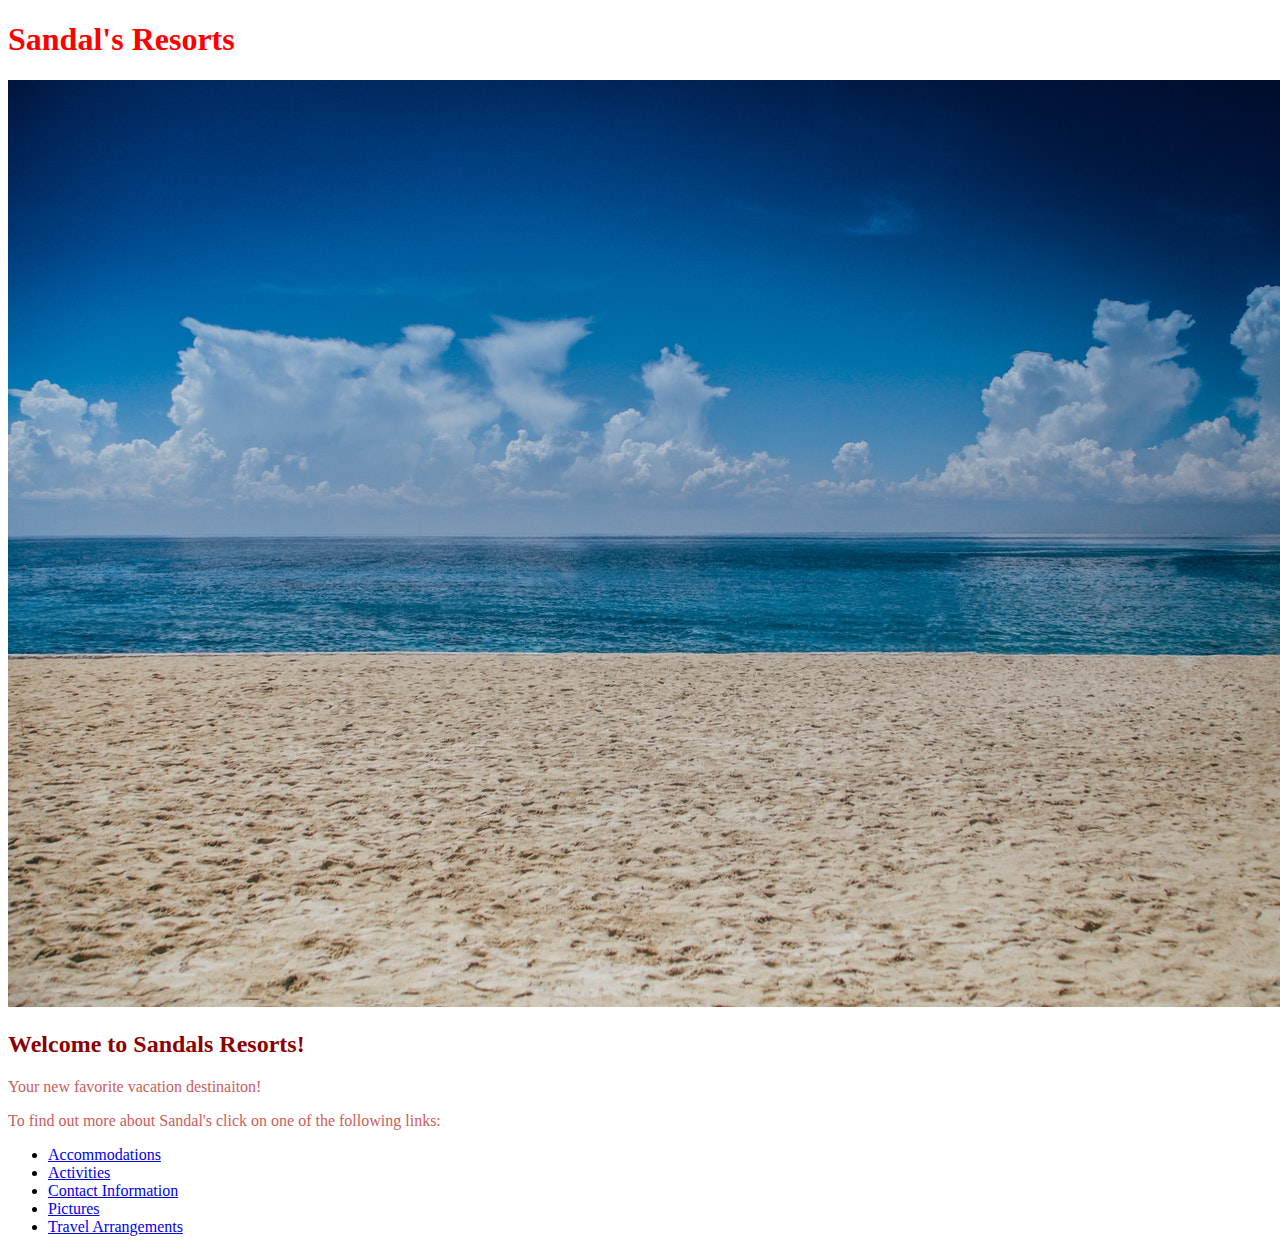
<file: index.html>
<!DOCTYPE html>
<html>
  <head>
    <link href="css/styles.css" rel="stylesheet" type="text/css">
    <title>Resort Main Webpage</title>
  </head>
  <body>
    <h1>Sandal's Resorts</h1>
    <img src="img/beach1.jpeg"> <alt="A photo of a beach">

    <h2>Welcome to Sandals Resorts!</h2>

    <p>Your new favorite vacation destinaiton!</p>

    <p>To find out more about Sandal's click on one of the following links:
      <ul>
        <li>
          <a href="accommodations.html">Accommodations</a>
        </li>
        <li>
          <a href="activities.html">Activities</a>
        </li>
        <li>
          <a href="contact-information.html">Contact Information</a>
        </li>
        <li>
          <a href="pictures.html">Pictures</a>
        </li>
        <li>
          <a href="travel-arrangements.html">Travel Arrangements</a>
        </li>
    </ul>
    </p>
  </body>
</html>
</file>
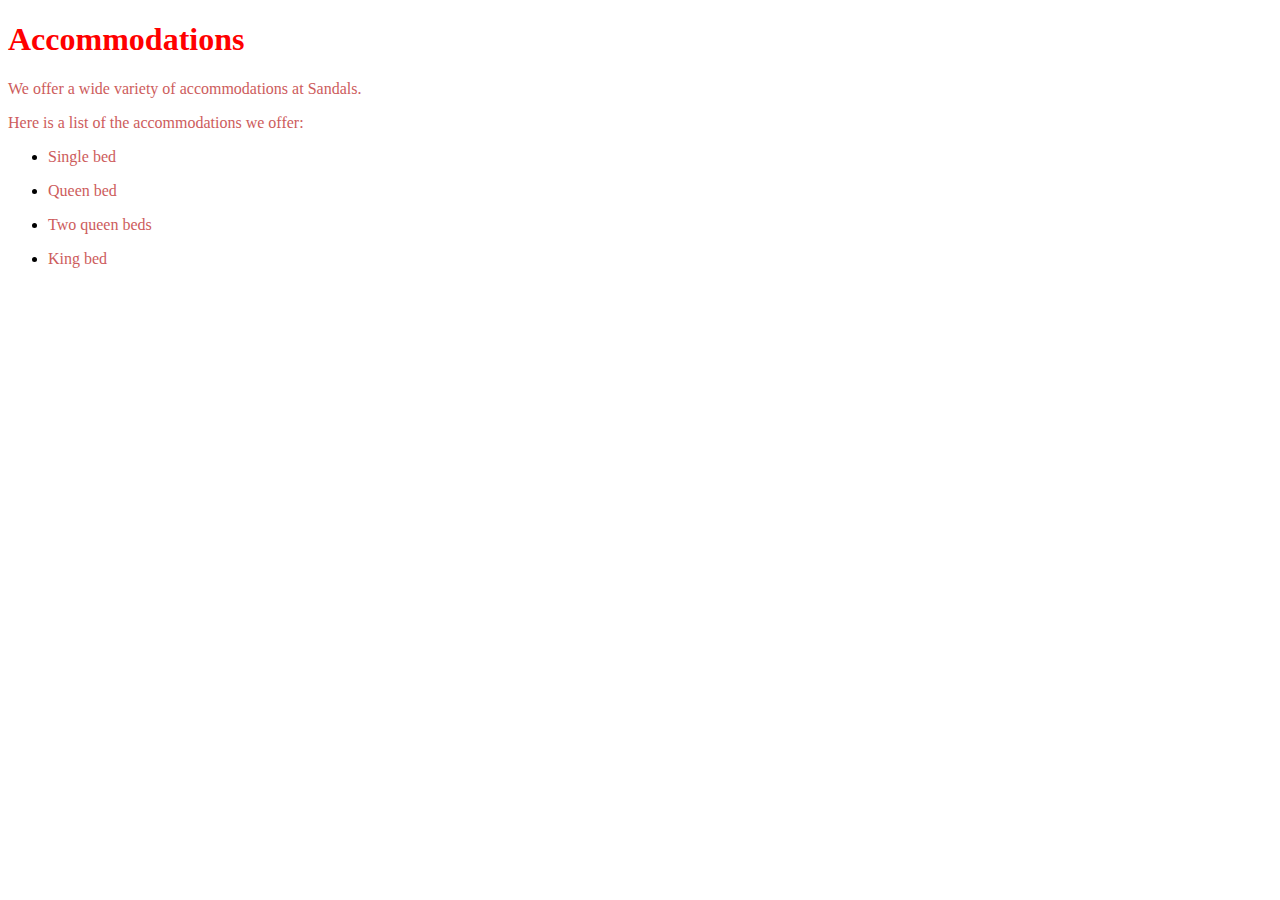
<file: accommodations.html>
<!DOCTYPE html>
<html>
  <head>
    <link href="css/styles.css" rel="stylesheet" type="text/css">
    <title>Resort Accommodations</title>
  </head>
    <body>
      <h1>Accommodations</h1>

      <p>We offer a wide variety of accommodations at Sandals.</p>
      <p>Here is a list of the accommodations we offer:</p>
      <ul>
        <li>
          <p>Single bed</p>
        </li>
        <li>
          <p>Queen bed</p>
        </li>
        <li>
          <p>Two queen beds</p>
        </li>
        <li>
          <p>King bed</p>
        </li>      
      </ul>

    </body>
</html>
</file>
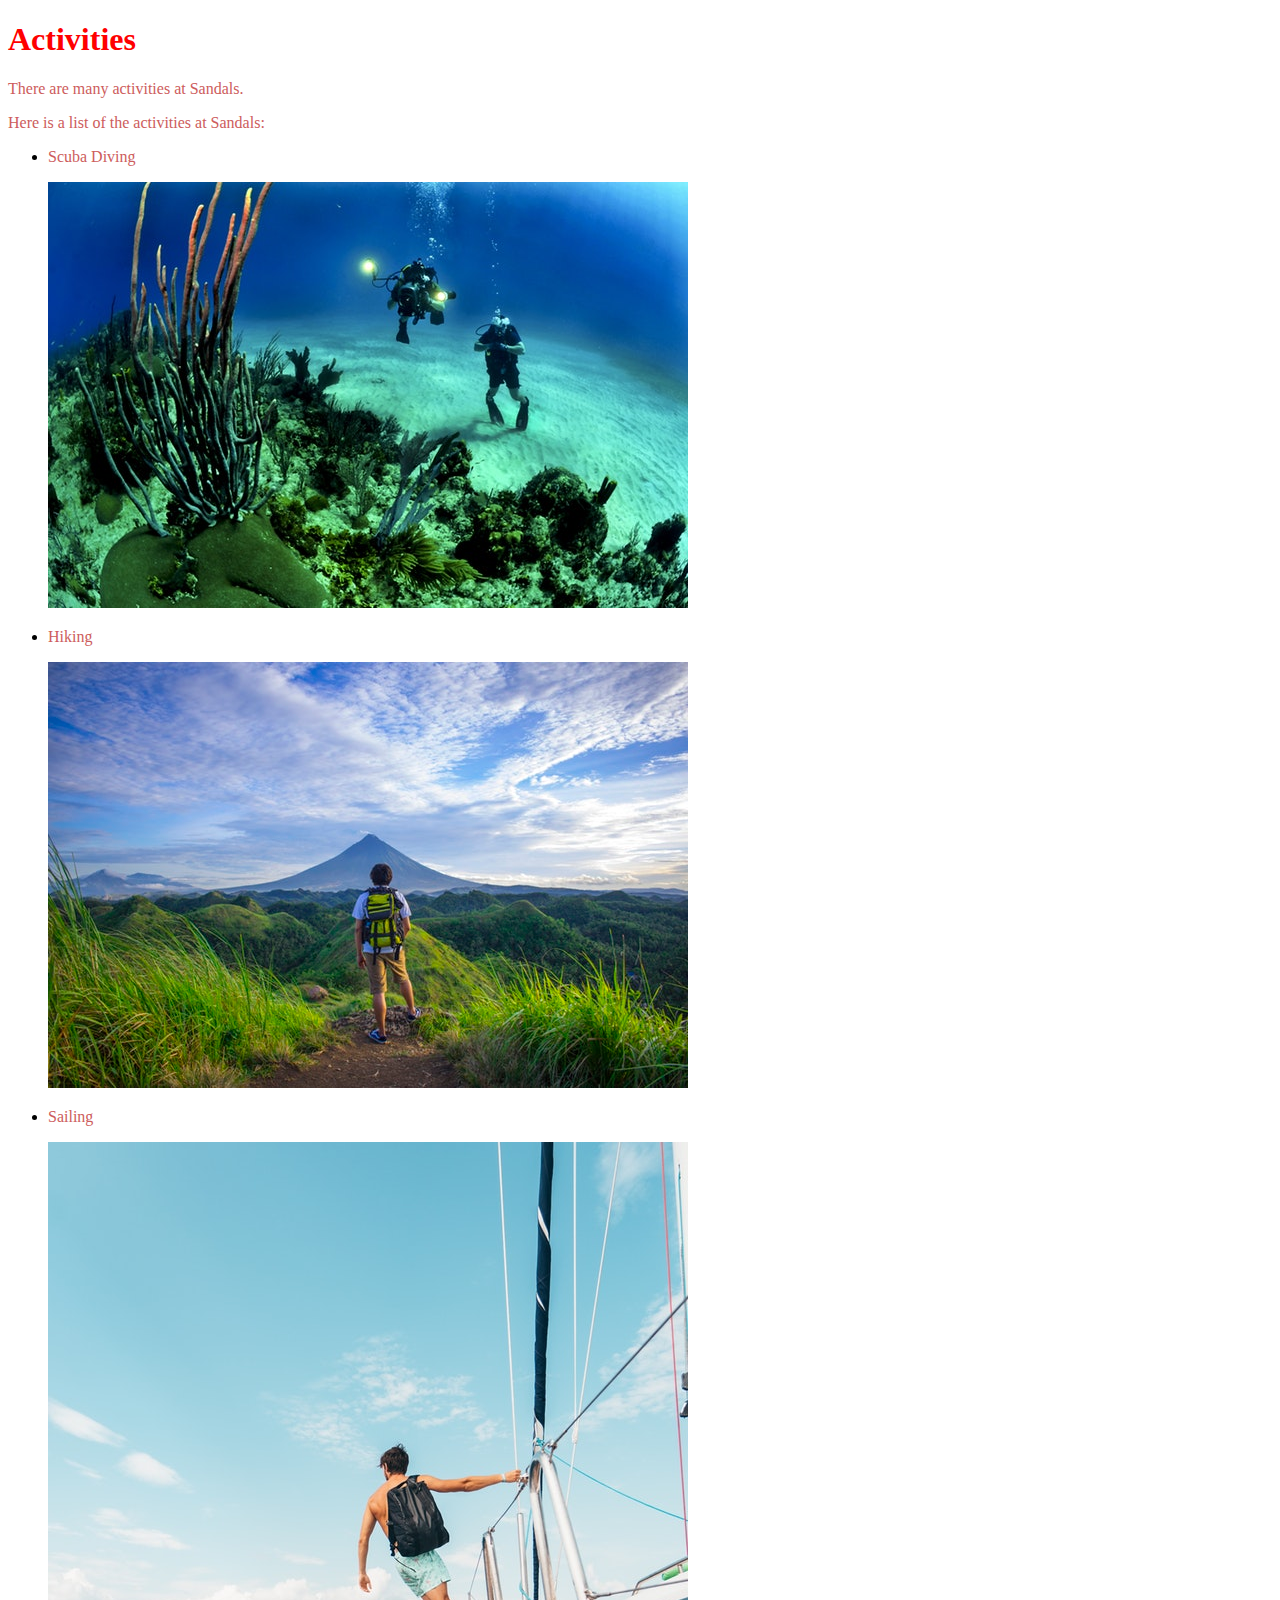
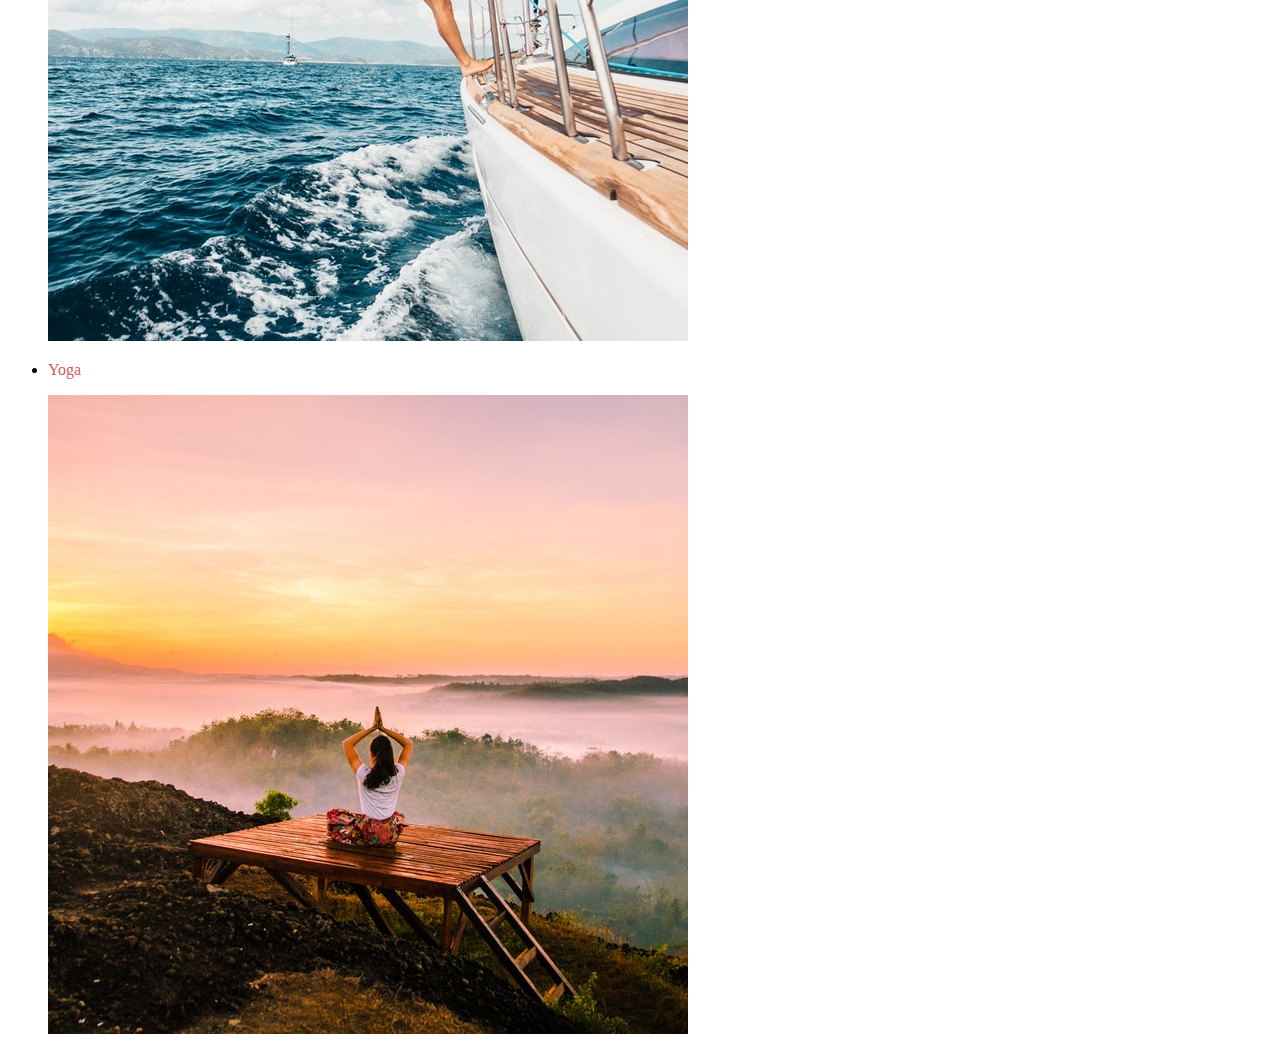
<file: activities.html>
<!DOCTYPE html>
<html>
  <head>
    <link href="css/styles.css" rel="stylesheet" type="text/css">
    <title>Resort Activities</title>
  </head>
  <body>
    <h1>Activities</h1>

    <p>There are many activities at Sandals.</p>
    <p>Here is a list of the activities at Sandals:</p>
    <ul>
      <li>
        <p>Scuba Diving</p>
        <img src="img/scuba.jpeg" <alt="A photo of a person scuba diving">
      </li>
      <li>
        <p>Hiking</p>
        <img src="img/hiking.jpeg" <alt="A photo of a person hiking">
      </li>
      <li>
        <p>Sailing</p>
        <img src="img/sailing.jpeg" <alt="A photo of a person sailing">
      </li>
      <li>
        <p>Yoga</p>
        <img src="img/yoga.jpeg" <alt="A photo of a person doing yoga">
      </li>
    </ul>
  </body>
</html>
</file>
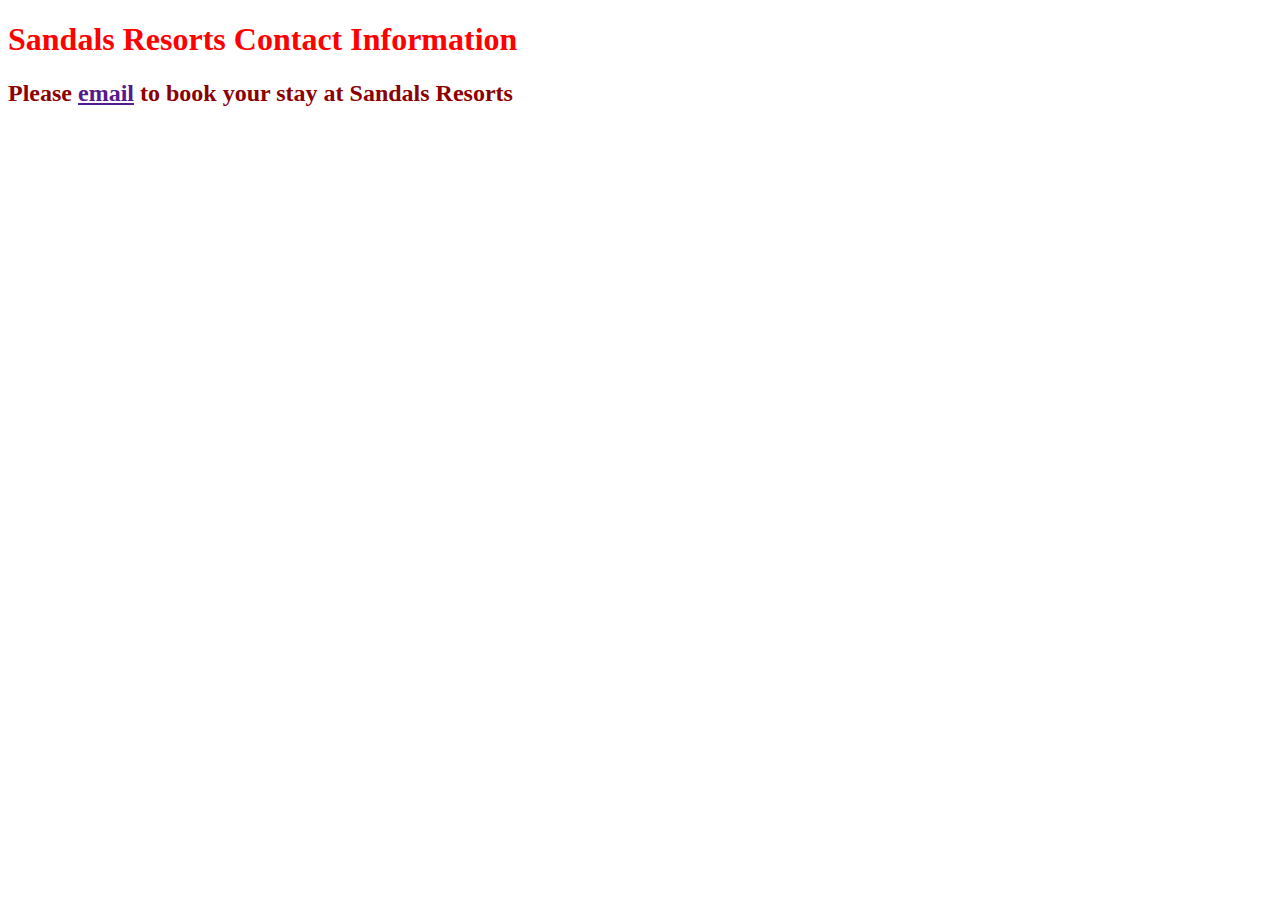
<file: contact-information.html>
<!DOCTYPE html>
<html>
  <head>
    <link href="css/styles.css" rel="stylesheet" type="text/css">
    <title>Resort Contact Information</title>
  </head>
  <body>
    <h1>Sandals Resorts Contact Information</h1>
    <h2>Please <a href "mailto:paw145@humboldt.edu"> email</a> to book your stay at Sandals Resorts</h2>
  </body>
</html>
</file>
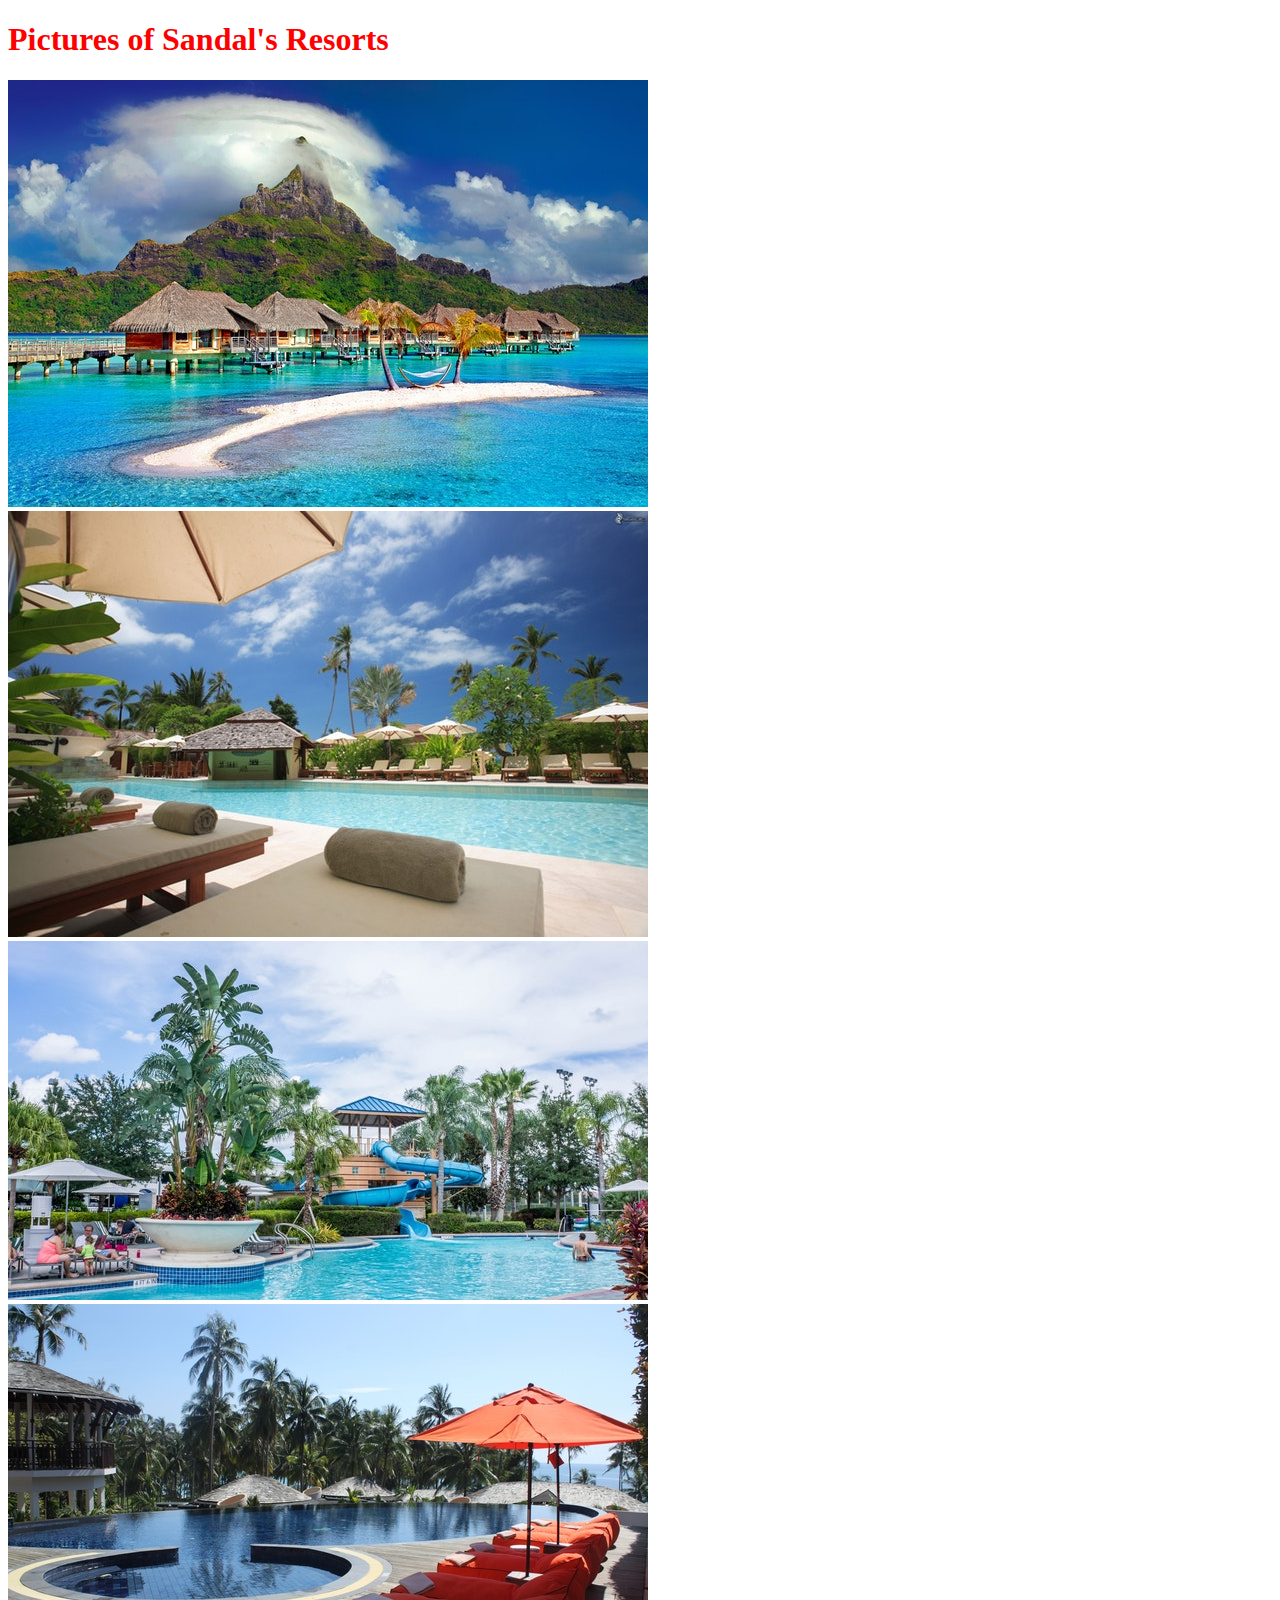
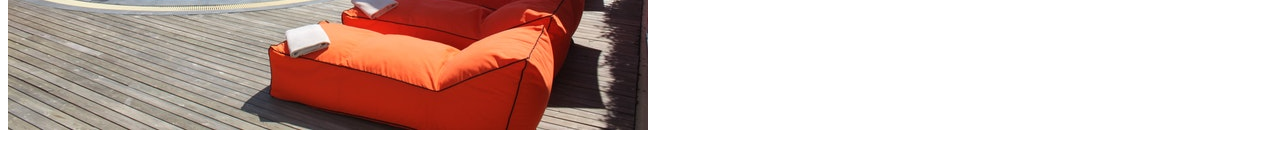
<file: pictures.html>
<!DOCTYPE html>
<html>
  <head>
    <link href="css/styles.css" rel="stylesheet" type="text/css">
    <title>Resort Picture</title>
  </head>
  <body>
    <h1>Pictures of Sandal's Resorts</h1>
    <img src="img/resort1.jpeg" <alt="A photo of a resort">
    <img src="img/resort2.jpeg" <alt="A photo of a resort">
    <img src="img/resort3.jpeg" <alt="A photo of a resort">
    <img src="img/resort4.jpeg" <alt="A photo of a resort">
  </body>
</html>
</file>
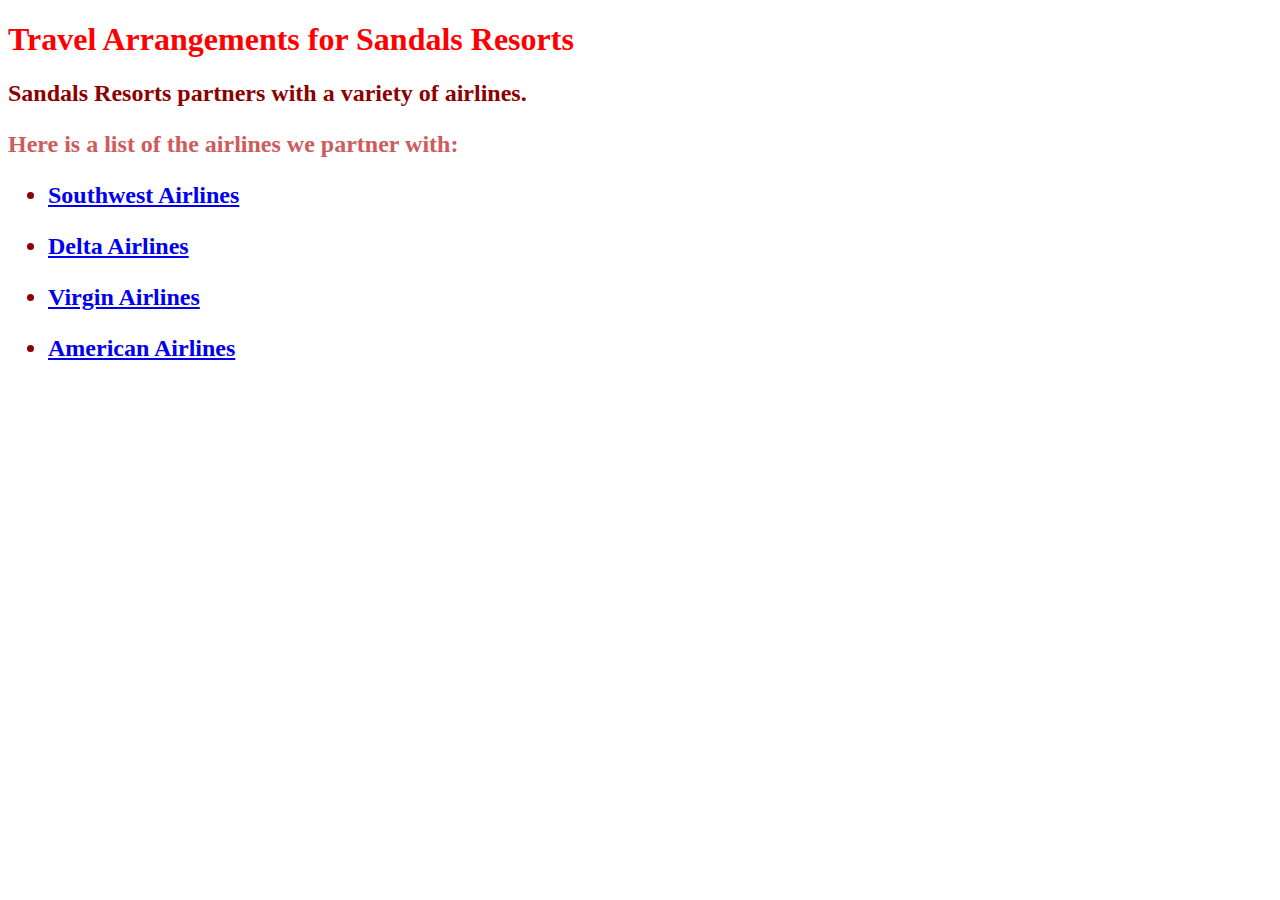
<file: travel-arrangements.html>
<!DOCTYPE html>
<html>
  <head>
    <link href="css/styles.css" rel="stylesheet" type="text/css">
    <title>Resort Travel Arrangements</title>
  </head>
  <body>
    <h1>Travel Arrangements for Sandals Resorts<h1>
    <h2>Sandals Resorts partners with a variety of airlines.<h2>
    <p>Here is a list of the airlines we partner with:</p>
    <ul>
      <li>
        <p><a href="https://www.southwest.com/">Southwest Airlines</a></p>
      </li>
      <li>
        <p><a href="https://www.delta.com/">Delta Airlines</a></p>
      </li>
      <li>
        <p><a href="https://www.virginamerica.com/">Virgin Airlines</a></p>
      </li>
      <li>
        <p><a href="https://www.aa.com/homePage.do">American Airlines</a></p>
      </li>
    </ul>
  </body>
</html>
</file>
<file: css/styles.css>
h1 {
  font: italic;
  color: red;
}
h2{
  color: #8B0000;
}
p {
  color: #CD5C5C;
}
</file>
